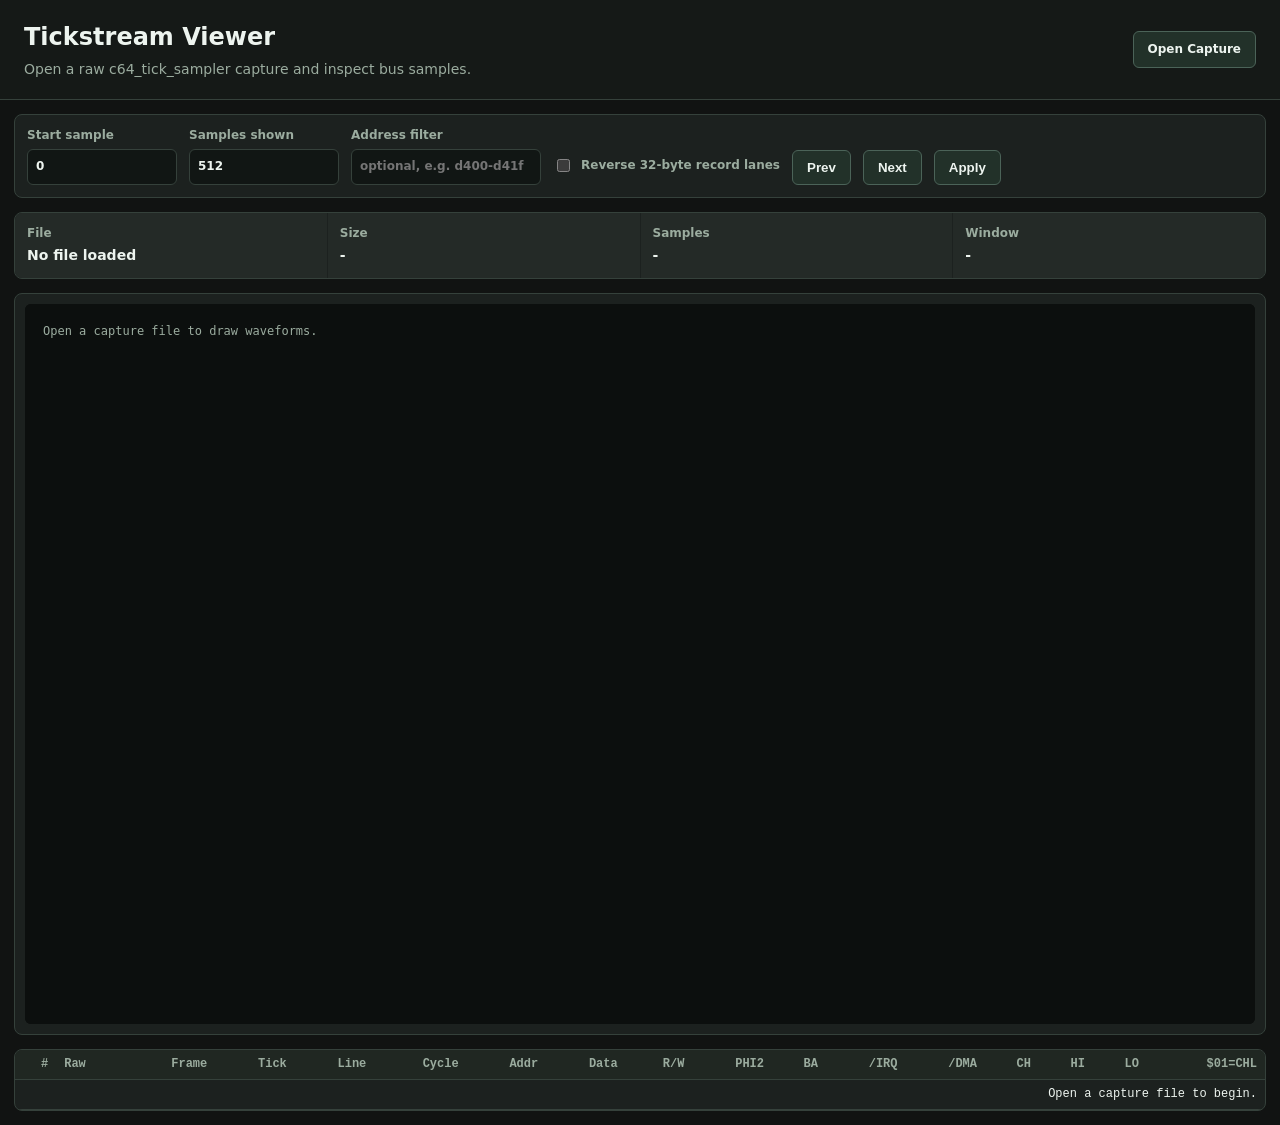
<file: linux-code/tools/tickstream-viewer/index.html>
<!--
SPDX-License-Identifier: MIT
Copyright (c) 2026 Sysop-64 Project
-->
<!doctype html>
<html lang="en">
<head>
  <meta charset="utf-8">
  <meta name="viewport" content="width=device-width, initial-scale=1">
  <title>Sysop-64 Tickstream Viewer</title>
  <link rel="stylesheet" href="style.css">
</head>
<body>
  <header class="app-header">
    <div>
      <h1>Tickstream Viewer</h1>
      <p>Open a raw c64_tick_sampler capture and inspect bus samples.</p>
    </div>
    <label class="file-picker">
      <input id="fileInput" type="file" accept=".bin,.dat,.raw,*/*">
      Open Capture
    </label>
  </header>

  <main>
    <section class="toolbar" aria-label="Viewer controls">
      <label>
        Start sample
        <input id="startSample" type="number" min="0" step="1" value="0">
      </label>
      <label>
        Samples shown
        <input id="sampleCount" type="number" min="16" max="4096" step="16" value="512">
      </label>
      <label>
        Address filter
        <input id="addressFilter" type="text" placeholder="optional, e.g. d400-d41f">
      </label>
      <label class="checkbox">
        <input id="reverseLanes" type="checkbox">
        Reverse 32-byte record lanes
      </label>
      <button id="prevButton" type="button">Prev</button>
      <button id="nextButton" type="button">Next</button>
      <button id="applyButton" type="button">Apply</button>
    </section>

    <section class="summary" aria-label="Capture summary">
      <div>
        <span class="label">File</span>
        <strong id="fileName">No file loaded</strong>
      </div>
      <div>
        <span class="label">Size</span>
        <strong id="fileSize">-</strong>
      </div>
      <div>
        <span class="label">Samples</span>
        <strong id="sampleTotal">-</strong>
      </div>
      <div>
        <span class="label">Window</span>
        <strong id="windowInfo">-</strong>
      </div>
    </section>

    <section class="waveform-panel">
      <canvas id="waveform" width="1400" height="720"></canvas>
    </section>

    <section class="table-panel">
      <table>
        <thead>
          <tr>
            <th>#</th>
            <th>Raw</th>
            <th>Frame</th>
            <th>Tick</th>
            <th>Line</th>
            <th>Cycle</th>
            <th>Addr</th>
            <th>Data</th>
            <th>R/W</th>
            <th>PHI2</th>
            <th>BA</th>
            <th>/IRQ</th>
            <th>/DMA</th>
            <th>CH</th>
            <th>HI</th>
            <th>LO</th>
            <th>$01=CHL</th>
          </tr>
        </thead>
        <tbody id="sampleRows">
          <tr><td colspan="17">Open a capture file to begin.</td></tr>
        </tbody>
      </table>
    </section>
  </main>

  <script src="app.js"></script>
</body>
</html>
</file>
<file: linux-code/tools/tickstream-viewer/style.css>
/*
 * SPDX-License-Identifier: MIT
 * Copyright (c) 2026 Sysop-64 Project
 */

:root {
  color-scheme: dark;
  --bg: #111312;
  --panel: #1c211f;
  --panel-2: #242a27;
  --text: #edf4ef;
  --muted: #9bac9f;
  --line: #35413b;
  --accent: #69d6a3;
  --accent-2: #f2c15b;
  --danger: #ff7b72;
}

* {
  box-sizing: border-box;
}

body {
  margin: 0;
  background: var(--bg);
  color: var(--text);
  font: 14px/1.45 system-ui, -apple-system, BlinkMacSystemFont, "Segoe UI", sans-serif;
}

.app-header {
  display: flex;
  align-items: center;
  justify-content: space-between;
  gap: 24px;
  padding: 20px 24px;
  border-bottom: 1px solid var(--line);
  background: #151917;
}

h1 {
  margin: 0;
  font-size: 24px;
  font-weight: 700;
}

p {
  margin: 4px 0 0;
  color: var(--muted);
}

main {
  display: grid;
  gap: 14px;
  padding: 14px;
}

.file-picker,
button {
  border: 1px solid #4b6358;
  background: #223129;
  color: var(--text);
  padding: 9px 14px;
  border-radius: 6px;
  cursor: pointer;
  font-weight: 650;
}

.file-picker input {
  display: none;
}

button:hover,
.file-picker:hover {
  border-color: var(--accent);
}

.toolbar,
.summary,
.waveform-panel,
.table-panel {
  border: 1px solid var(--line);
  background: var(--panel);
  border-radius: 8px;
}

.toolbar {
  display: flex;
  align-items: end;
  flex-wrap: wrap;
  gap: 12px;
  padding: 12px;
}

label {
  display: grid;
  gap: 5px;
  color: var(--muted);
  font-size: 12px;
  font-weight: 650;
}

.checkbox {
  display: flex;
  align-items: center;
  gap: 8px;
  min-height: 38px;
}

input[type="number"],
input[type="text"] {
  width: 150px;
  border: 1px solid var(--line);
  background: #111614;
  color: var(--text);
  padding: 8px;
  border-radius: 6px;
  font: inherit;
}

input[type="text"] {
  width: 190px;
}

.summary {
  display: grid;
  grid-template-columns: repeat(4, minmax(0, 1fr));
  gap: 1px;
  overflow: hidden;
}

.summary div {
  background: var(--panel-2);
  padding: 12px;
  min-width: 0;
}

.summary .label {
  display: block;
  color: var(--muted);
  font-size: 12px;
  font-weight: 650;
}

.summary strong {
  display: block;
  overflow: hidden;
  text-overflow: ellipsis;
  white-space: nowrap;
  margin-top: 3px;
}

.waveform-panel {
  padding: 10px;
  overflow: auto;
}

canvas {
  display: block;
  width: 100%;
  min-width: 900px;
  height: 720px;
  background: #0c0f0e;
  border-radius: 6px;
}

.table-panel {
  overflow: auto;
  max-height: 48vh;
}

table {
  width: 100%;
  border-collapse: collapse;
  font-family: "Cascadia Mono", Consolas, monospace;
  font-size: 12px;
}

th,
td {
  padding: 6px 8px;
  border-bottom: 1px solid var(--line);
  white-space: nowrap;
  text-align: right;
}

th {
  position: sticky;
  top: 0;
  z-index: 1;
  background: #202722;
  color: var(--muted);
}

td:nth-child(2),
th:nth-child(2) {
  text-align: left;
}

tbody tr:hover {
  background: #26322b;
}

tbody tr {
  cursor: pointer;
}

tbody tr.selected {
  background: #314138;
  outline: 1px solid var(--accent);
  outline-offset: -1px;
}

.bit-high {
  color: var(--accent);
}

.bit-low {
  color: var(--danger);
}

@media (max-width: 860px) {
  .app-header {
    align-items: stretch;
    flex-direction: column;
  }

  .summary {
    grid-template-columns: repeat(2, minmax(0, 1fr));
  }
}
</file>
